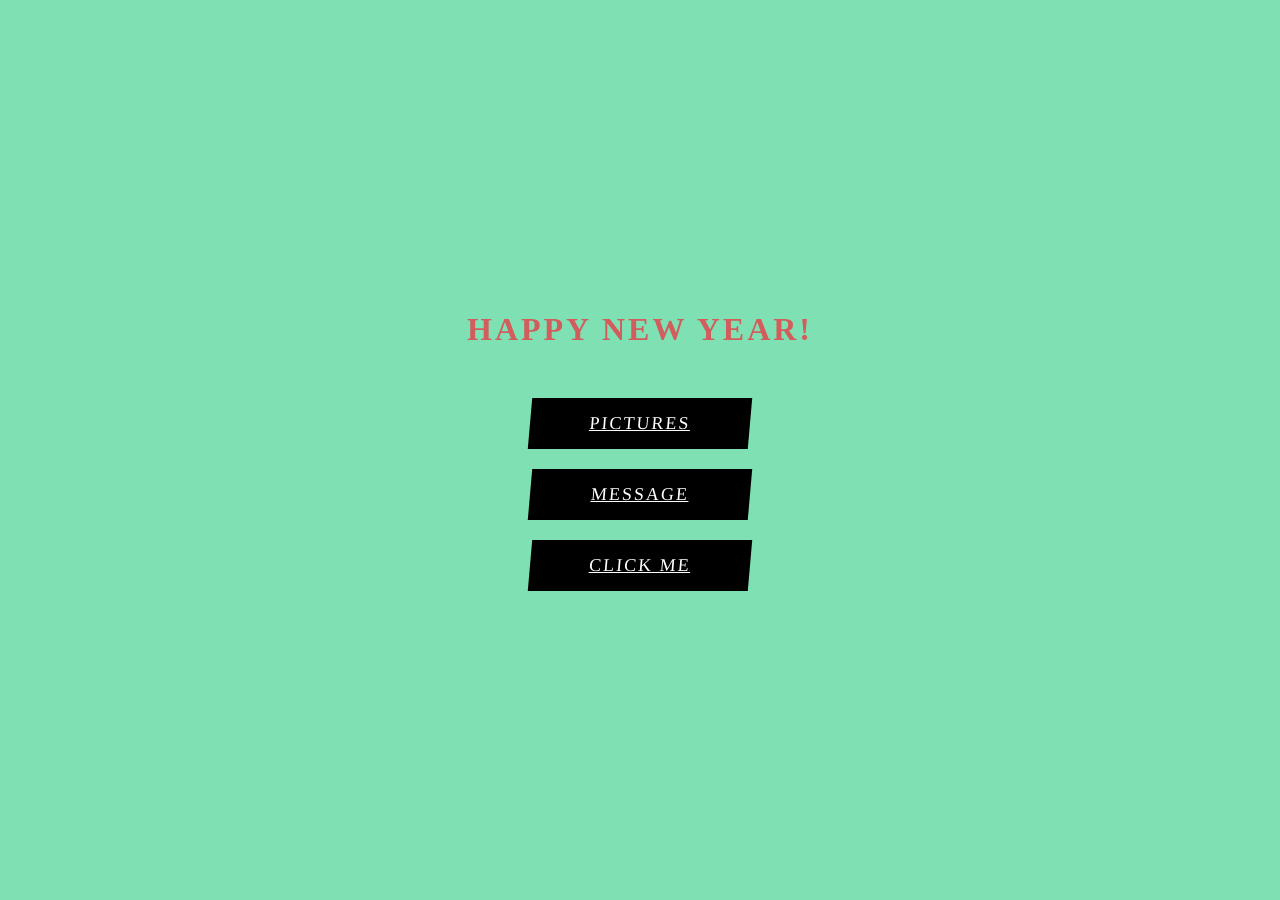
<file: Index.html>
<!DOCTYPE html>
<html lang="en">
<head>
  <meta charset="UTF-8">
  <title>Merry Christmas</title>
  <link rel="stylesheet" href="style.css">
</head>
<body>

  <div class="container">
    <h1>HAPPY NEW YEAR!</h1>

    <a href="Bebe.html" class="btn">PICTURES</a>
    <a href="Message.html" class="btn">MESSAGE</a>
    <a href="ClickMe.html" class="btn">CLICK ME</a>
  </div>

</body>
</html>
</file>
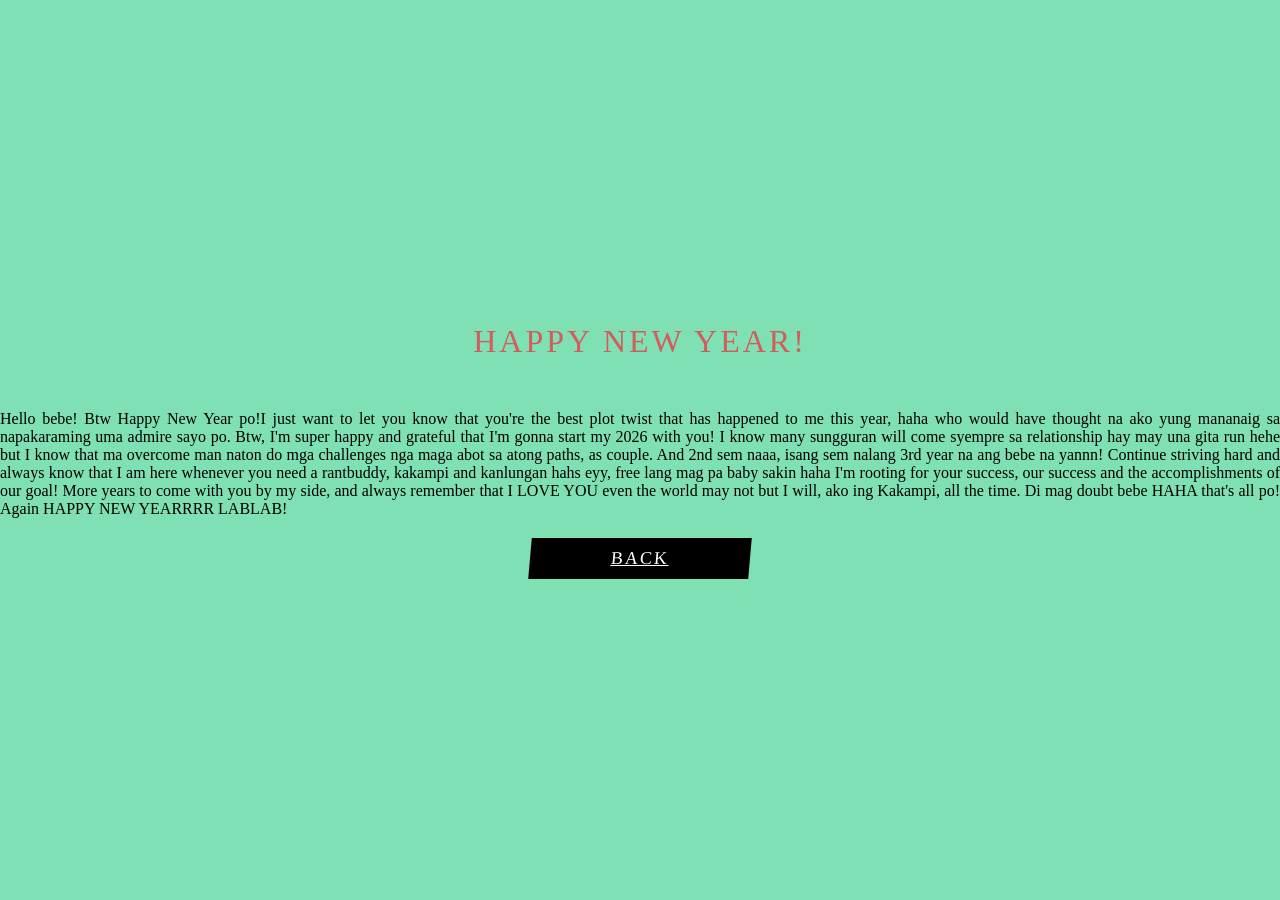
<file: Message.html>
<!DOCTYPE html>
<html lang="en">
<head>
  <meta charset="UTF-8">
  <title>Merry Christmas</title>
  <link rel="stylesheet" href="Message.css">
</head>
<body>

  <div class="container">
    <h1>HAPPY NEW YEAR!</h1>
  
    <p>Hello bebe!  Btw Happy New Year po!I just want to let you know that you're the best plot twist that has happened to me this year, haha who would have thought na ako yung mananaig sa napakaraming uma admire sayo po. Btw, I'm super happy and grateful that I'm gonna start my 2026 with you! I know many sungguran will come syempre sa relationship hay may una gita run hehe but I know that ma overcome man naton do mga challenges nga maga abot sa atong paths, as couple. And 2nd sem naaa, isang sem nalang 3rd year na ang bebe na yannn! Continue striving hard and always know that I am here whenever you need a rantbuddy, kakampi and kanlungan hahs eyy, free lang mag pa baby sakin haha I'm rooting for your success, our success and the accomplishments of our goal! More years to come with you by my side, and always remember that I LOVE YOU even the world may not but I will, ako ing Kakampi, all the time. Di mag doubt bebe HAHA that's all po! Again HAPPY NEW YEARRRR LABLAB!</p>
    
    <a href="Guen.html" class="btn">BACK</a>
  </div>

</body>
</html>
</file>
<file: style.css>
/* Page background */
body {
  margin: 0;
  height: 100vh;
  background-color: #7fe0b3; /* mint green */
  display: flex;
  justify-content: center;
  align-items: center;
  font-family: "Times New Roman", serif;
}

/* Center content */
.container {
  text-align: center;
}

/* Title */
h1 {
  color: #d35c5c; /* red-pink */
  letter-spacing: 3px;
  margin-bottom: 50px;
  font-weight: strong;
  
}

/* Buttons */
.btn {
  display: block;
  width: 220px;
  margin: 20px auto;
  padding: 15px 0;
  background-color: black;
  color: white;
  border: none;
  font-size: 18px;
  letter-spacing: 2px;
  cursor: pointer;
  transform: skew(-5deg);
}

/* Hover effect */
.btn:hover {
  background-color: aqua;
}
</file>
<file: Message.css>
/* Page background */
body {
  margin: 0;
  height: 100vh;
  background-color: #7fe0b3; /* mint green */
  display: flex;
  justify-content: center;
  align-items: center;
  font-family: "Times New Roman", serif;
}

/* Center content */


/* Title */
h1 {
  color: #d35c5c; /* red-pink */
  letter-spacing: 3px;
  margin-bottom: 50px;
  font-weight: normal;
  text-align: center;
}
.btn {
  background-color: #000;
  color:white;
  border: none;
  padding: 10px 0px;
  font-size: 18px;
  cursor: pointer;
  text-align: center;
  display: block;
  margin: 20px auto;
  letter-spacing: 2px;
  width: 220px;
  transform: skew(-5deg);
}

.btn:hover {
  opacity: 0.8;
  color:aqua;
}

p{
  text-align: justify;
}
</file>
